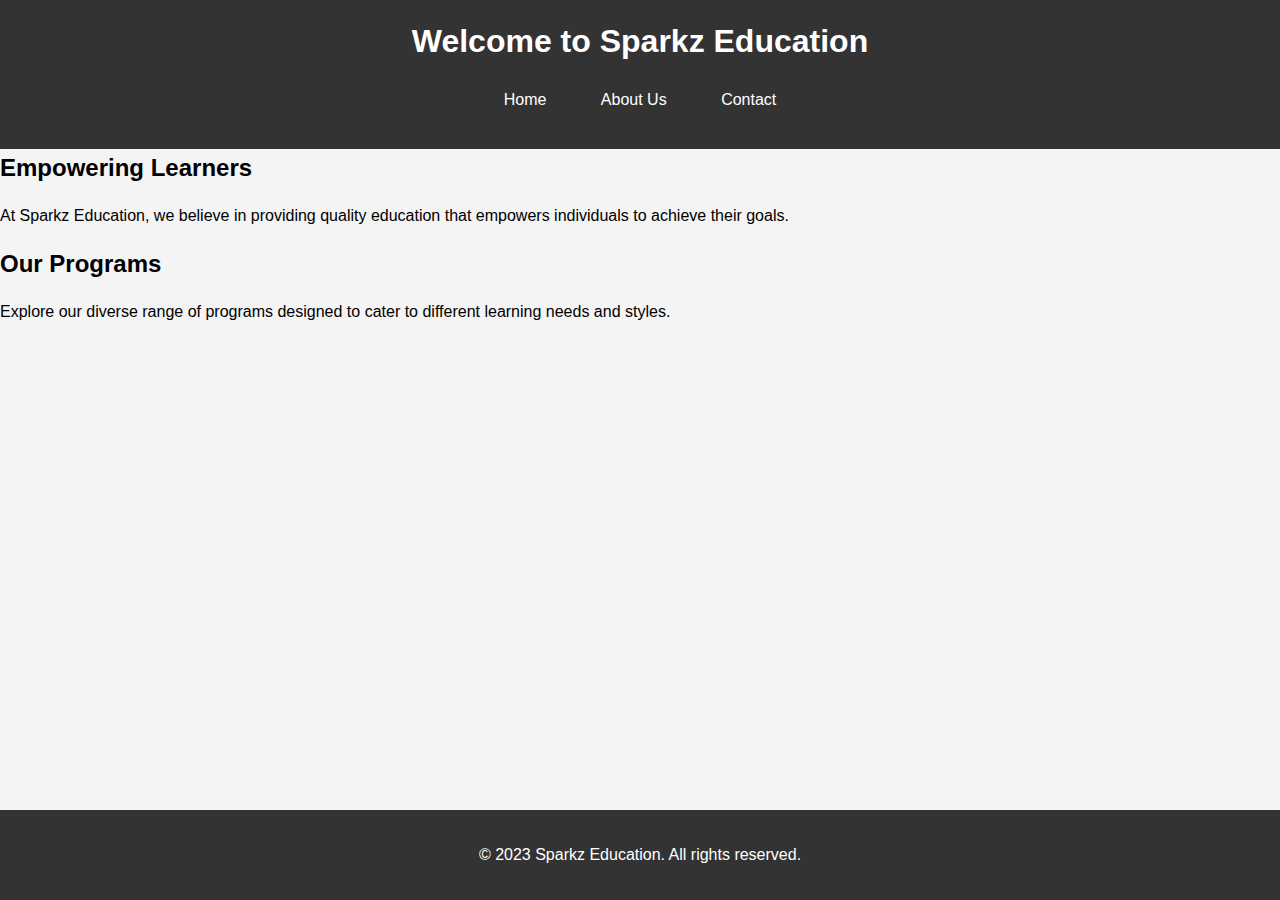
<file: src/pages/index.html>
<!DOCTYPE html>
<html lang="en">
<head>
    <meta charset="UTF-8">
    <meta name="viewport" content="width=device-width, initial-scale=1.0">
    <title>Sparkz Education</title>
    <link rel="stylesheet" href="../assets/css/styles.css">
</head>
<body>
    <header>
        <h1>Welcome to Sparkz Education</h1>
        <nav>
            <ul>
                <li><a href="index.html">Home</a></li>
                <li><a href="about.html">About Us</a></li>
                <li><a href="contact.html">Contact</a></li>
            </ul>
        </nav>
    </header>
    <main>
        <section>
            <h2>Empowering Learners</h2>
            <p>At Sparkz Education, we believe in providing quality education that empowers individuals to achieve their goals.</p>
        </section>
        <section>
            <h2>Our Programs</h2>
            <p>Explore our diverse range of programs designed to cater to different learning needs and styles.</p>
        </section>
    </main>
    <footer>
        <p>&copy; 2023 Sparkz Education. All rights reserved.</p>
    </footer>
    <script src="../assets/js/scripts.js"></script>
</body>
</html>
</file>
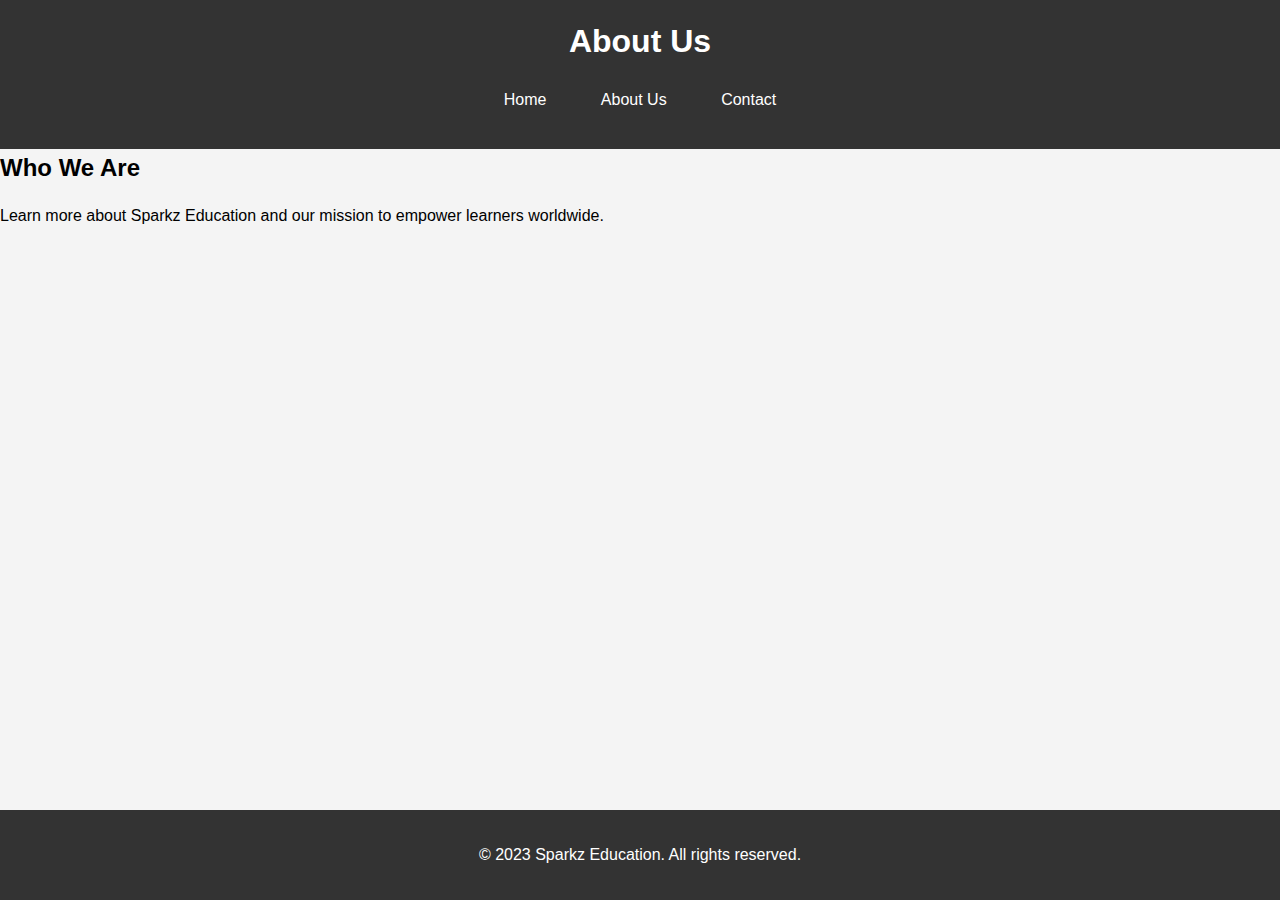
<file: src/pages/about.html>
<!DOCTYPE html>
<html lang="en">
<head>
    <meta charset="UTF-8">
    <meta name="viewport" content="width=device-width, initial-scale=1.0">
    <title>About Us - Sparkz Education</title>
    <link rel="stylesheet" href="../assets/css/styles.css">
</head>
<body>
    <header>
        <h1>About Us</h1>
        <nav>
            <ul>
                <li><a href="index.html">Home</a></li>
                <li><a href="about.html">About Us</a></li>
                <li><a href="contact.html">Contact</a></li>
            </ul>
        </nav>
    </header>
    <main>
        <section>
            <h2>Who We Are</h2>
            <p>Learn more about Sparkz Education and our mission to empower learners worldwide.</p>
        </section>
    </main>
    <footer>
        <p>&copy; 2023 Sparkz Education. All rights reserved.</p>
    </footer>
    <script src="../assets/js/scripts.js"></script>
</body>
</html>
</file>
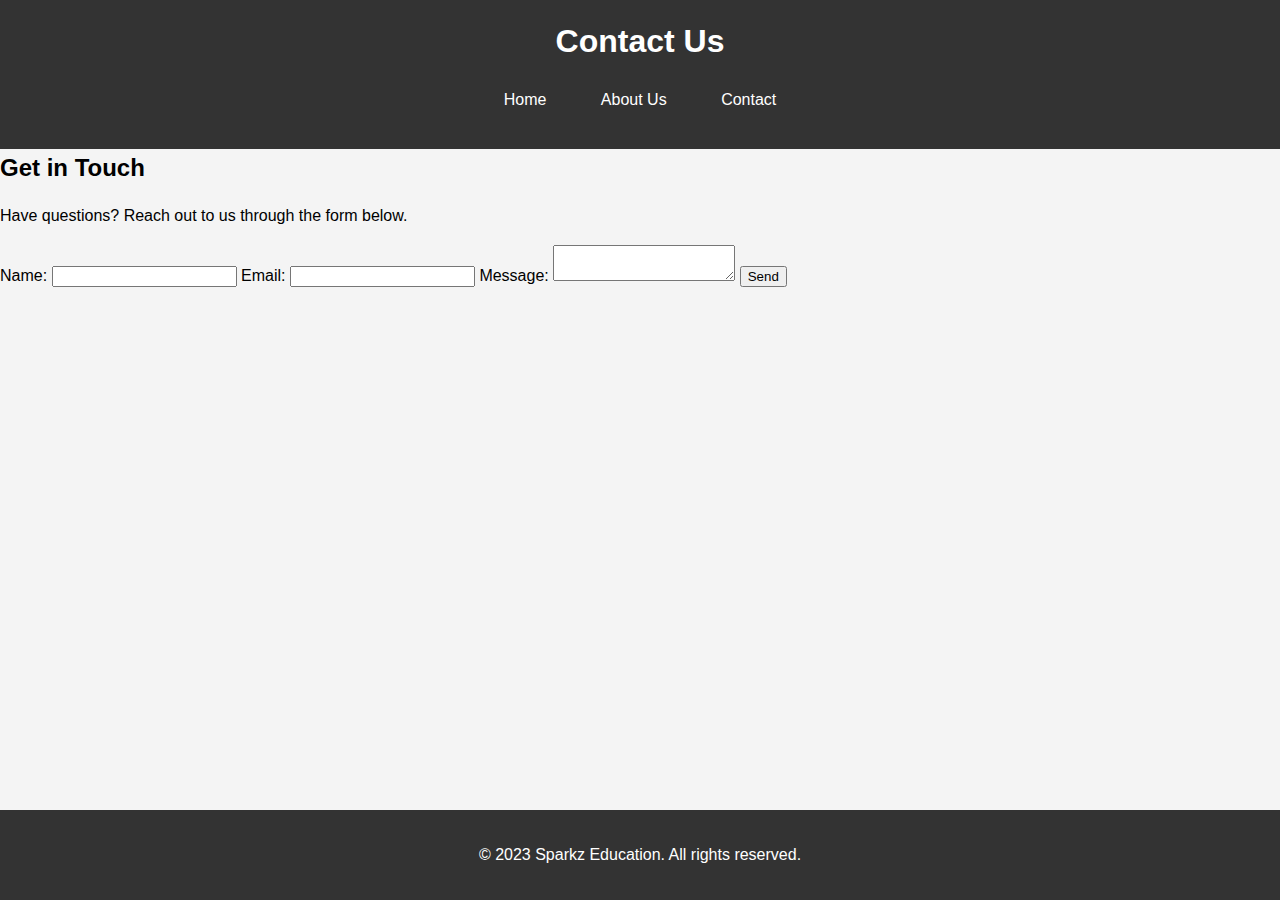
<file: src/pages/contact.html>
<!DOCTYPE html>
<html lang="en">
<head>
    <meta charset="UTF-8">
    <meta name="viewport" content="width=device-width, initial-scale=1.0">
    <title>Contact - Sparkz Education</title>
    <link rel="stylesheet" href="../assets/css/styles.css">
</head>
<body>
    <header>
        <h1>Contact Us</h1>
        <nav>
            <ul>
                <li><a href="index.html">Home</a></li>
                <li><a href="about.html">About Us</a></li>
                <li><a href="contact.html">Contact</a></li>
            </ul>
        </nav>
    </header>
    <main>
        <section>
            <h2>Get in Touch</h2>
            <p>Have questions? Reach out to us through the form below.</p>
            <form>
                <label for="name">Name:</label>
                <input type="text" id="name" name="name" required>
                <label for="email">Email:</label>
                <input type="email" id="email" name="email" required>
                <label for="message">Message:</label>
                <textarea id="message" name="message" required></textarea>
                <button type="submit">Send</button>
            </form>
        </section>
    </main>
    <footer>
        <p>&copy; 2023 Sparkz Education. All rights reserved.</p>
    </footer>
    <script src="../assets/js/scripts.js"></script>
</body>
</html>
</file>
<file: src/assets/css/styles.css>
body {
    font-family: Arial, sans-serif;
    margin: 0;
    padding: 0;
    line-height: 1.6;
    background-color: #f4f4f4;
}

header {
    background: #333;
    color: #fff;
    padding: 1rem 0;
    text-align: center;
}

header h1 {
    margin: 0;
}

h1, h2, h3 {
    margin: 0;
}

nav {
    margin: 20px 0;
}

nav ul {
    list-style: none;
    padding: 0;
}

nav ul li {
    display: inline;
    margin: 0 10px;
}

nav ul li a {
    color: #fff;
    text-decoration: none;
}

nav a {
    color: #ffffff;
    text-decoration: none;
    padding: 10px 15px;
}

nav a:hover {
    background: #0056b3;
}

.container {
    width: 80%;
    margin: auto;
    overflow: hidden;
}

footer {
    background: #333;
    color: #fff;
    text-align: center;
    padding: 1rem 0;
    position: fixed;
    bottom: 0;
    width: 100%;
}

.footer {
    background: #333;
    color: #ffffff;
    text-align: center;
    padding: 10px 0;
    position: relative;
    bottom: 0;
    width: 100%;
}

.button {
    display: inline-block;
    font-size: 16px;
    color: #ffffff;
    background: #28a745;
    padding: 10px 20px;
    border: none;
    border-radius: 5px;
    text-decoration: none;
}

.button:hover {
    background: #218838;
}
</file>
